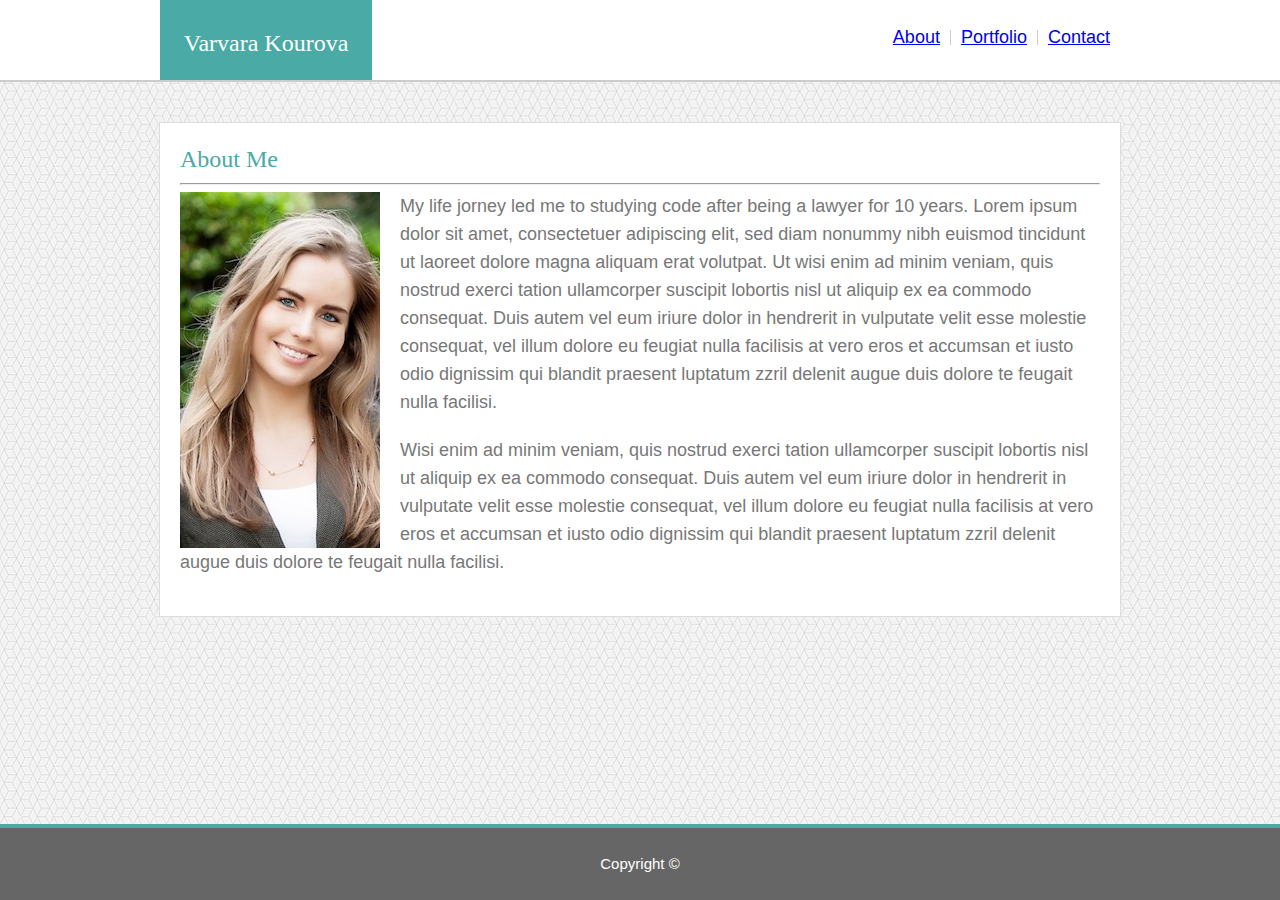
<file: index.htm>
<!Doctype html>
<html lang="en-us">

<head>
    <meta charset="UTF-8">
    <title>Portfolio About Me</title>
    <link rel="stylesheet" type="text/css" href="assets/css/reset.css">
    <link rel="stylesheet" type="text/css" href="assets/css/style.css">

</head>

<body>
    <header id="head">
        <div id="head-container">
            <section id="relative">
                <h1>Varvara Kourova</h1>
            </section>
            <ul id="left">
                <li><a href="index.htm">About</a></li>
                <li><a href="portfolio.htm">Portfolio</a></li>
                <li><a href="contact.htm">Contact</a></li>
            </ul>
            <div class="clear"></div>
        </div>
    </header>

    <div class="chicken">
        <section id="content">
            <h2>About Me</h2>
            <hr>
            <img class="img1" src="assets/images/me.jpg" alt="">
            <p>My life jorney led me to studying code after being a lawyer for 10 years. Lorem ipsum dolor sit amet,
                consectetuer adipiscing elit, sed diam nonummy nibh euismod tincidunt ut laoreet dolore magna aliquam
                erat volutpat. Ut wisi enim ad minim veniam, quis nostrud exerci tation ullamcorper suscipit lobortis
                nisl ut aliquip ex ea commodo consequat. Duis autem vel eum iriure dolor in hendrerit in vulputate
                velit esse molestie consequat, vel illum dolore eu feugiat nulla facilisis at vero eros et accumsan et
                iusto odio dignissim qui blandit praesent luptatum zzril delenit augue duis dolore te feugait nulla
                facilisi.</p>
            <p>Wisi enim ad minim veniam, quis nostrud exerci tation ullamcorper suscipit lobortis nisl ut aliquip ex
                ea commodo consequat. Duis autem vel eum iriure dolor in hendrerit in vulputate velit esse molestie
                consequat, vel illum dolore eu feugiat nulla facilisis at vero eros et accumsan et iusto odio dignissim
                qui blandit praesent luptatum zzril delenit augue duis dolore te feugait nulla facilisi.</p>
            <div class="clear"></div>
        </section>
    </div>
    <footer>Copyright &copy;</footer>
</body>

</html>
</file>
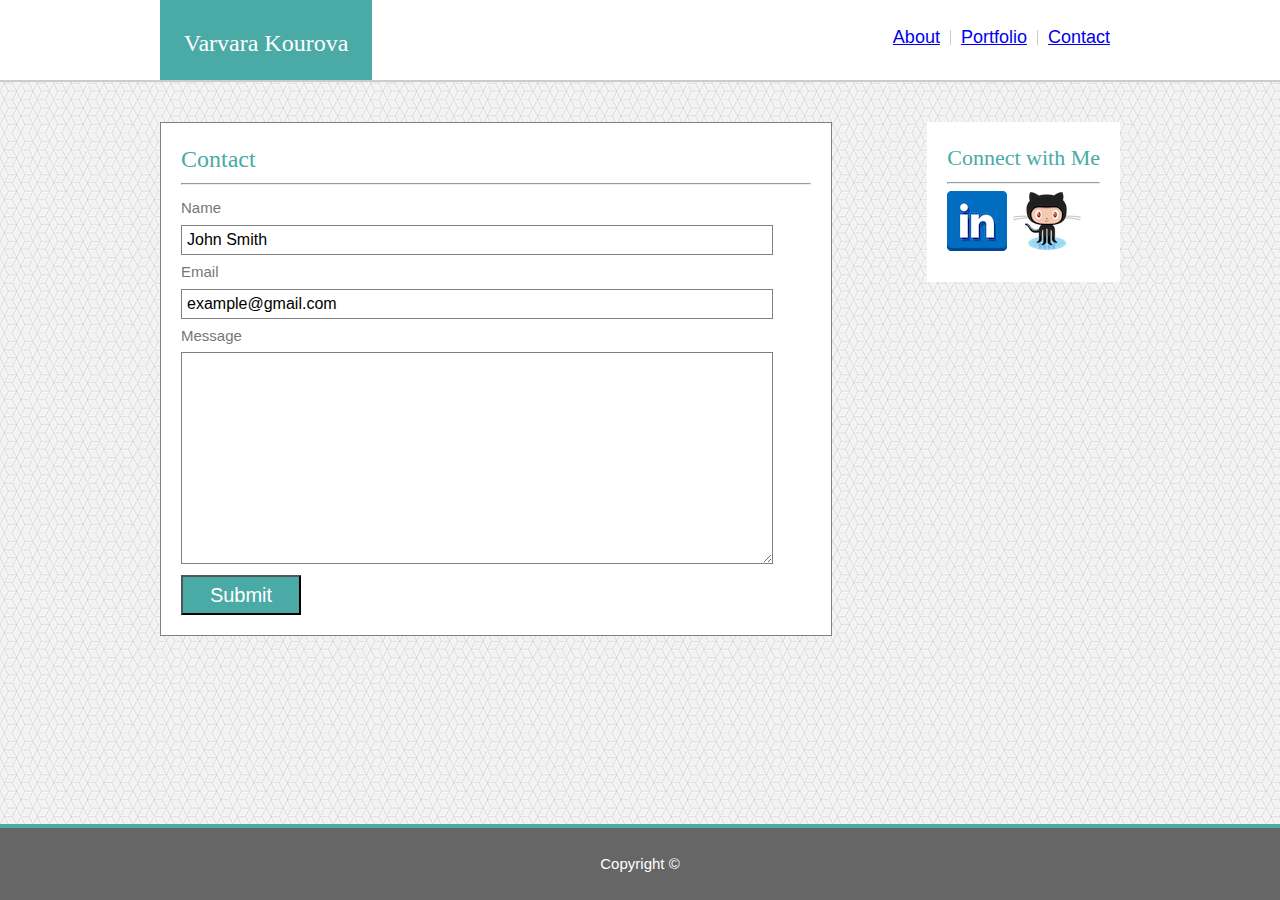
<file: contact.htm>
<!Doctype html>
<html lang="en-us">

<head>
    <meta charset="UTF-8">
    <title>Portfolio About Me</title>
    <link rel="stylesheet" type="text/css" href="assets/css/reset.css">
    <link rel="stylesheet" type="text/css" href="assets/css/style.css">

</head>

<body>
    <header id="head">
        <div id="head-container">
            <section id="relative">
                <h1>Varvara Kourova</h1>
            </section>
            <ul id="left">
                <li><a href="index.htm">About</a></li>
                <li><a href="portfolio.htm">Portfolio</a></li>
                <li><a href="contact.htm">Contact</a></li>
            </ul>
            <div class="clear"></div>
        </div>
    </header>
    <div class="chicken-family">
        <div class="chicken-narrow">
            <section id="content">
                <h2>Contact</h2>
                <hr>
                <form action="" id="myform">
                    <label>Name</label>
                    <br>
                    <input class="text-field" type="text" name="firstname" value="John Smith">
                    <br>
                    <label>Email</label>
                    <br>
                    <input class="text-field" type="text" name="user-email" value="example@gmail.com">
                    <br>
                    <label>Message</label>
                    <br>
                    <textarea class="text-area"></textarea>
                    <br>
                    <input class="form-button" type="submit" value="Submit">
                </form>
                <div class="clear"></div>
            </section>
        </div>
        <div class="chick">
            <section>
                <h3>Connect with Me</h3>
                <hr>
                <a href="https://www.linkedin.com/in/varvara-kourova-ab3706b2" target="blank">
                    <img src="assets/images/linkedin.png" alt=""></a>

                <a href="https://github.com/Hellsrevenge" target="blank">
                    <img src="assets/images/Octocat.png" alt=""></a>
            </section>
        </div>
        <div class="clear">
        </div>
    </div>

    <footer>Copyright &copy;</footer>
</body>

</html>
</file>
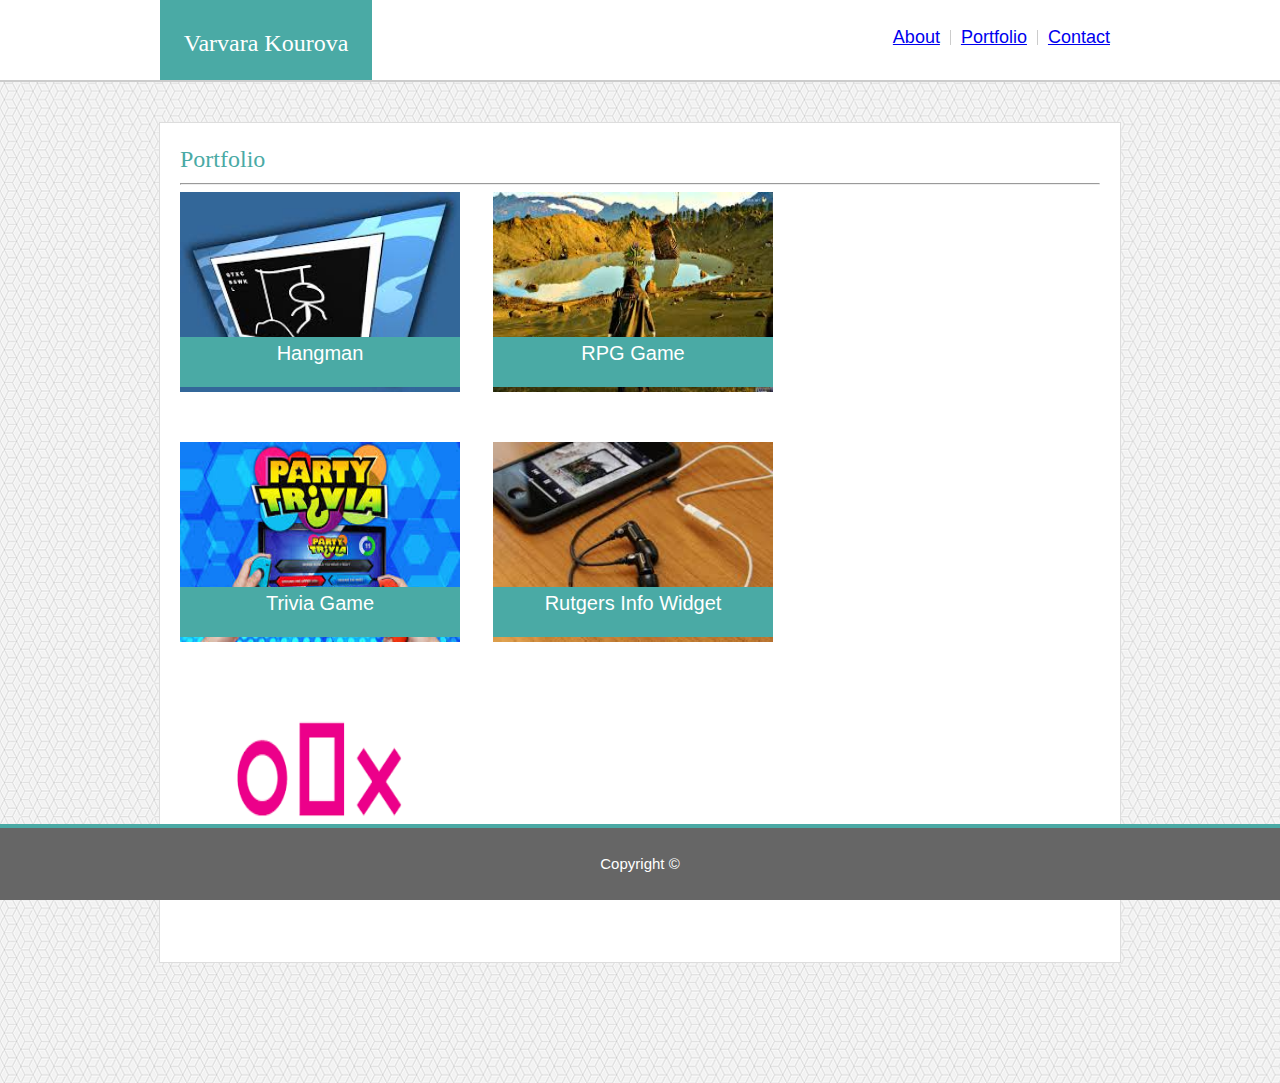
<file: portfolio.htm>
<!Doctype html>
<html lang="en-us">

<head>
    <meta charset="UTF-8">
    <title>Portfolio About Me</title>
    <link rel="stylesheet" type="text/css" href="assets/css/reset.css">
    <link rel="stylesheet" type="text/css" href="assets/css/style.css">

</head>

<body>
    <header id="head">
        <div id="head-container">
            <section id="relative">
                <h1>Varvara Kourova</h1>
            </section>
            <ul id="left">
                <li><a href="index.htm">About</a></li>
                <li><a href="portfolio.htm">Portfolio</a></li>
                <li><a href="contact.htm">Contact</a></li>
            </ul>
            <div class="clear"></div>
        </div>
    </header>

    <div class="chicken">
        <section id="content">
            <h2>Portfolio</h2>
            <hr>
            <div class="pictures">
                <div class="float">

                    <div class="picture-item">
                        <img src="assets/images/hangman.jpeg" alt="">
                        <div class="grinch">
                            <a href="">Hangman</a>
                        </div>
                    </div>
                    <div class="picture-item">
                        <img src="assets/images/rpg.jpeg" alt="">
                        <div class="grinch">
                            <a href="">RPG Game</a>
                        </div>
                    </div>
                    <div class="picture-item">
                        <img src="assets/images/trivia.jpeg" alt="">
                        <div class="grinch">
                            <a href="">Trivia Game</a>
                        </div>
                    </div>
                    <div class="picture-item">
                        <img src="assets/images/rutgers.jpeg" alt="">
                        <div class="grinch">
                            <a href="">Rutgers Info Widget</a>
                        </div>
                    </div>


                    <div class="picture-item">
                        <img src="assets/images/rockpaperscissors.png" alt="">
                        <div class="grinch">
                            <a href="">Rock Paper Scissors</a>
                        </div>
                    </div>

                </div>
            </div>
            <div class="clear"></div>
    </section>
    </div>
    <footer>Copyright &copy;</footer>
</body>

</html>
</file>
<file: assets/css/style.css>
body {
  padding:0 0 60px;
  margin:0;
  font-size: 15px;
  line-height: 32px;
  color: #777777;
  background:url(../images/qbkls.png);
  font-family: 'Arial', 'Helvetica Neue', 'Helvetica', 'sans-serif';
}

#relative {
    float:left;
    padding: 10px;
    margin: 0;
    text-align: center;
    background:#4aaaa5;
    width: 20%;
    color: #ffffff;
    height:60px
  }
  .chicken {
    width: 920px;
    padding: 20px;
    margin: 0 auto 60px;
    border: 1px solid #dddddd;
    background: #ffffff;

  }
  h1 {
      font-size: 24px;
      line-height: 45px;
      margin-top: 11px;
      font-family: 'Georgia', Times, Times New Roman, serif;
    }

  p {
      margin-bottom: 20px;
      font-size: 18px;
      line-height: 28px;
    }

    #left li {
      float: left;
      padding: 0 10px;
      list-style: none;
      border-left: 1px solid #cccccc;
      line-height: 15px;
    }
    
    #left li:first-child{
      border:0;
    }

    #head {
  background:#ffffff;
  margin:0 0 40px;
  padding:0;
  border-bottom:2px solid #cccccc;

    }

    #head-container {
      width: 960px;
      margin: 0 auto;
    } 

    #left {
      float:right;
      margin:30px 0;
      font-size: 18px;
    }
    .clear {
      clear:both;
    }
    h2 {
      color:#4aaaa5;
      font-size: 24px;
      font-family: 'Georgia', Times, Times New Roman, serif;
    }
    h3 {
      font-family: 'Georgia', Times, Times New Roman, serif;
      font-size:22px;
      color:#4aaaa5;

    }
    .img1 {
      float: left;
      margin: 0 20px 0 0;
  }
  footer {
    background: #666666;
    border-top: 4px #4aaaa5 solid;
    text-align: center;
    padding:20px 0;
    position:fixed;
    bottom:0px;
    width:100%;
    color:white;
  }
  .pictures img {
    width: 280px;
    height: 200px;
  }

.picture-item {
  width: 280px;
  height: 200px;
  position: relative;
  float:left;
  margin:0 33px 50px 0;

}

.picture-item:nth-child(2n+1) {
  clear:left;
}
.grinch {
  background: #4aaaa5;
  position:absolute;
  bottom:5px;
  width: 280px;
  height: 50px;
  text-align: center;
  font-size: 20px;
}
.grinch a {
  color:white;
  text-decoration: none;
}
#myform .text-field {
  width: 580px;
  border:1px gray solid;
  padding:5px;
  font-size:16px;
}
#myform .text-area {
  width: 580px;
  border:1px gray solid;
  padding:5px;
  font-size:16px;
  height:200px;
}
#myform .form-button {
  width: 120px;
  background: #4aaaa5;
  color:white;
  height:40px;
  font-size: 20px
}
.chick {
  Padding: 20px;
  background: white;
  border:1px #cccccc;
  float:right;
}
.chicken-narrow {
    width: 630px;
    padding: 20px;
    border: 1px solid gray;
    background:#fff;
    float:left;
}
.chicken-family {
  margin:0 auto 60px;
  width: 960px;
  
}
</file>
